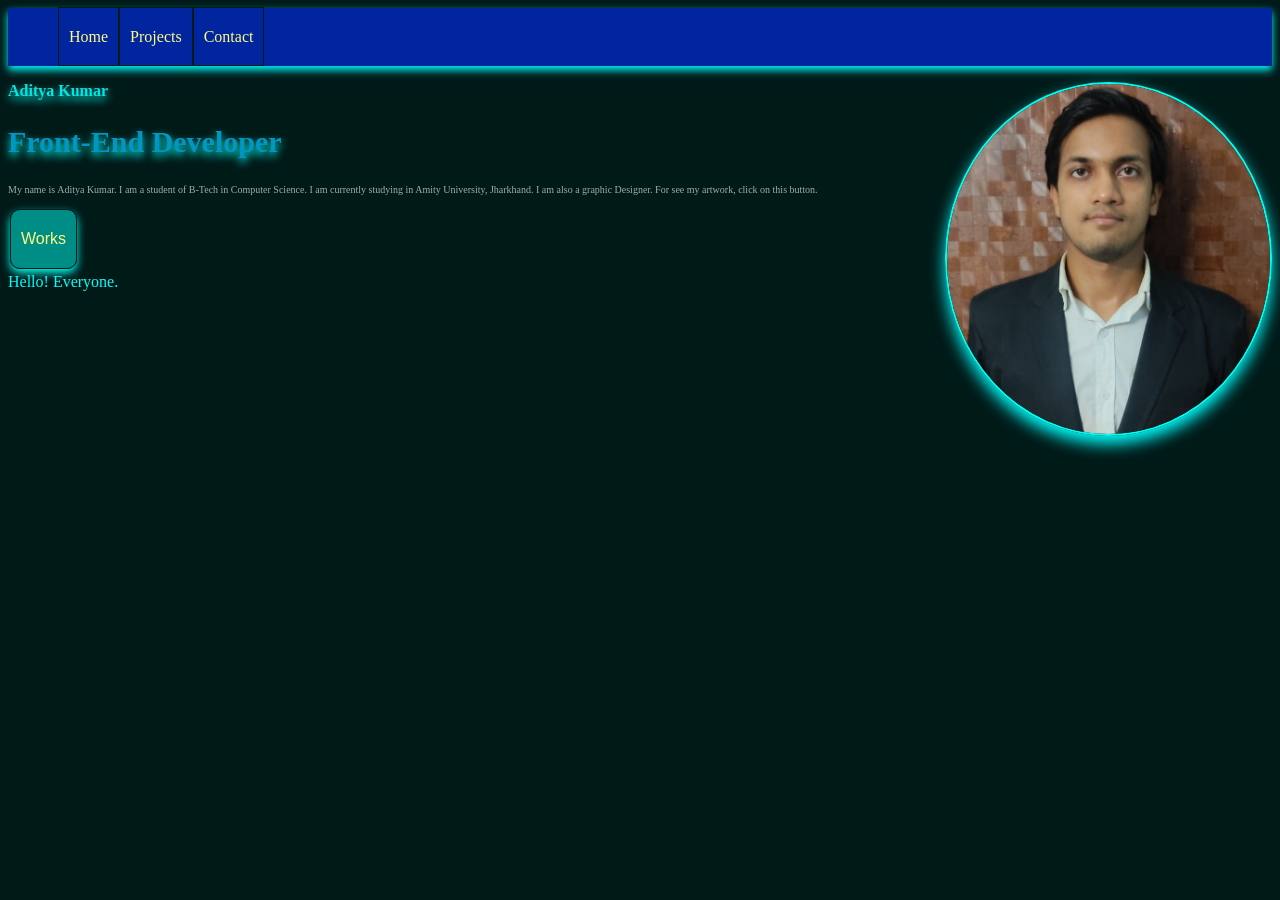
<file: index.html>
<html>
    <head>
        <meta charset="UTF-8">
        <meta name="viewport" content="width=device-width, initial-scale=1.0">
        <title>MyPortfolio</title>
        <link rel="stylesheet" href="style.css">
    </head>
    <body>
        <nav>
            <ul class="nav">
                <li><a href="index.html" class="nav-button">Home</a></li>
                <li><a href="index3.html" class="nav-button">Projects</a></li>
                <li><a href="index4.html" class="nav-button">Contact</a></li>
            </ul>
        </nav>
        <img src="photo1.png" alt="Profile Image">
        <h1>Aditya Kumar</h1>
        <h2>Front-End Developer</h2>
        <p>My name is Aditya Kumar. I am a student of B-Tech in Computer Science. I am currently studying in Amity University, Jharkhand. I am also a graphic Designer. For see my artwork, click on this button.</p>
        <button class ="nav-button" onclick="window.location.href='index2.html'">Works</button>
        <div id="link-container"></div>
        <script>
             const container = document.getElementById('link-container');
             container.textContent = "Hello! Everyone.";
             console.log(container.textContent);
        </script>
    </body>
</html>
</file>
<file: style.css>
@media(min-width:600px)
{
    body{
      background-color: #001a18;
  }
  h1{
  font-size: 8px;
  color:rgb(1, 230, 230);
  text-shadow: 0 4px 8px #00fff2;
  }
  h2{
  font-size: 6px;
  color:rgb(0, 151, 197);
  text-shadow: 0 4px 8px #00fff2;
}
p{
  font-size: 5px;
  color: #ffffffa1;
}
}
@media(min-width:668px)
{
  body{
    background-color: #001a18;
  }
  h1{
  font-size: 10px;
  color:rgb(1, 230, 230);
  text-shadow: 0 4px 8px #00fff2;
  }
  h2{
  font-size: 8px;
  color:rgb(0, 151, 197);
  text-shadow: 0 4px 8px #00fff2;
}
p{
  font-size: 6px;
  color: #ffffffa1;
}
}
@media(min-width:1024px)
{
  body{
    background-color: #001a18;
  }
  h1{
  font-size: 16px;
  color:rgb(1, 230, 230);
  text-shadow: 0 4px 8px #00fff2;
  }
  h2{
  font-size: 14px;
  color:rgb(0, 151, 197);
  text-shadow: 0 4px 8px #00fff2;
  }
  p{
  font-size: 10px;
  color: #ffffffa1;
  }
}

.nav {
  list-style: none;
  display: flex;             /* Places children side-by-side */  
  justify-content: flex-start;
  align-items: center;
  padding: 20px 50px;
  background-color: hsl(226, 100%, 31%);
  box-shadow: 0 4px 8px hsl(180, 100%, 50%);
  border-color: black;
}

.nav-button {
  text-decoration: none;
  padding: 20px 10px;
  color: rgb(255, 253, 129);
  border-style: solid;
  border-color: #001a18;
  border-width: 1px;
}
img {
     border-style: solid; 
     border-radius: 50%; 
     border-color: #00fff2; 
     box-shadow: 0 8px 16px hsl(180, 100%, 50%); 
     border-width: 2px; 
     float: right;
     width: auto; height: 50px;
}
h2{
  font-size: 30px;
  color:rgb(0, 151, 197);
  text-shadow: 0 4px 8px #00fff2;
}
p{
  font-size: 10px;
  color: #ffffffa1;
}
button{
  background-color:#00fff2;
  color: black;
  border: none;
  padding: 5px 10px;
  text-align: center;
  text-decoration: none;
  display: inline-block;
  font-size: 16px;
  margin: 4px 2px;
  cursor: touch;
}

.nav {
  list-style: none;
  display: flex;             /* Places children side-by-side */  
  justify-content: flex-start;
  align-items: center;
  padding: 20px 50px;
  background-color: hsl(226, 100%, 31%);
  box-shadow: 0 4px 8px hsl(180, 100%, 50%);
  border-color: black;
}
div{
  color:aqua;
}
.nav-button {
  text-decoration: none;
  padding: 20px 10px;
  color: rgb(255, 253, 129);
  border-style: solid;
  border-color: #001a18;
  border-width: 1px;
}
img {
     border-style: solid; 
     border-radius: 50%; 
     border-color: #00fff2; 
     box-shadow: 0 8px 16px hsl(180, 100%, 50%); 
     border-width: 2px; 
     float: right;
     width: auto; height: 350px;
}
button{
  background-color:#00c5bbab;
  color: black;
  border: none;
  border-radius: 10px;
  padding: 10px 15px;
  text-align: center;
  text-decoration: none;
  display: inline-block;
  font-size: 16px;
  margin: 4px 2px;
  cursor: touch;
  box-sizing: border-box;
  box-shadow: 0 4px 8px #00fff2;

}
</file>
